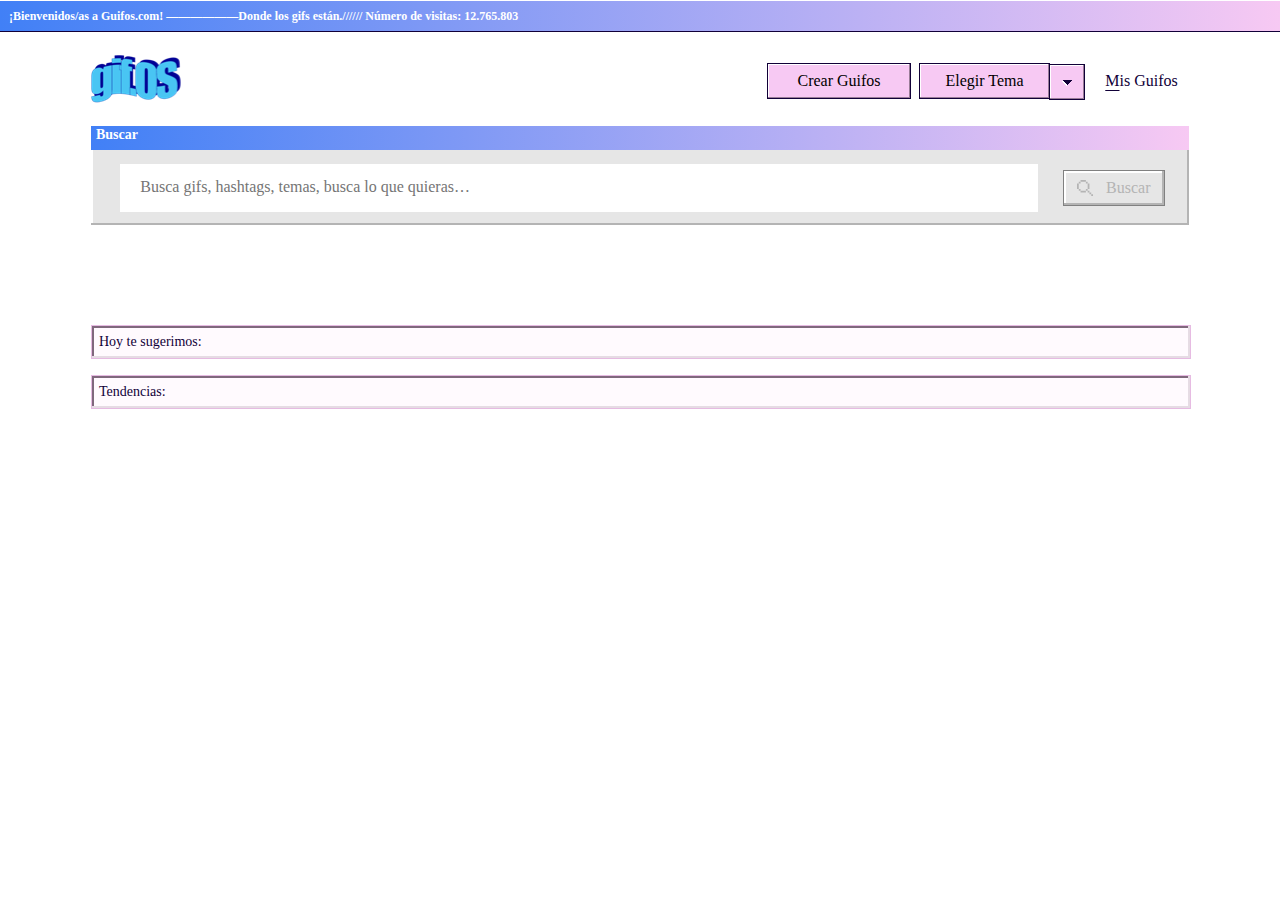
<file: index.html>
<!DOCTYPE html>
<html lang="es">

<head>
    <meta charset="UTF-8">
    <meta name="viewport" content="width=device-width, initial-scale=1.0">
    <meta http-equiv="X-UA-Compatible" content="ie=edge">
    <meta name="description" content="buscador gif">
    <meta name="keywords" content="buscar, gif">
    <meta name="author" content="Karibel Barco Taboada">
    <link rel="stylesheet" href="styles/styles.css">
    <link href="https://fonts.googleapis.com/css?family=Chakra+Petch:700&display=swap" rel="stylesheet">
    <title>gif.OS</title>
</head>

<body class="light">
    <header>
        <div class="titleBox">
            <h1>¡Bienvenidos/as a Guifos.com! ——————Donde los gifs están.////// Número de visitas: 12.765.803</h1>
        </div>

        <nav class="headerBox">
            <div class="logoBox">
                <img id="logo" src="./images/gifOF_logo.png" alt="Logo Gifos">
            </div>
            <div class="buttonsBox">
                <button id="buttonCreate" class="createButton buttonLight">Crear Guifos</button>
                <div class="themeButton">
                    <div class="chooseBox">
                        <button class="chooseButton buttonLight">Elegir Tema</button>
                        <button id="dropButton" class="dropButton buttonLight">
                            <img src="/images/dropdown.svg" alt="">
                        </button>
                    </div>
                    <ul id="themes">
                        <li id="btnLight"><span class="sLight">S</span>ailor Day</li>
                        <li id="btnDark"><span class="sDark">S</span>ailor Night</li>
                    </ul>
                </div>
                <div class="misGuifosBox">
                    <a id="my" href="myguifos.html">Mis Guifos</a>
                </div>
            </div>
        </nav>
    </header>

    <main>
        <aside class="search">
            <div class="searchTitleBox">
                <h2>Buscar</h2>
            </div>
            <form id="searchBar" class="searchBar">
                <input type="search" id="search" autocomplete="off" name="search"
                    placeholder="Busca gifs, hashtags, temas, busca lo que quieras…">
                <button id="searchButton" disabled="disabled">
                    <img id="lens" src="./images/lupa_inactive.svg" alt="lens inactive">
                    Buscar
                </button>
            </form>
            <ul id="sugResults"> </ul>
        </aside>

        <div id="searchResultButtons" class="searchResultsButtons">
        </div>

        <section id="searchResult" class="searchResults">
            <div id="searchResultTitle" class="searchResultsTitle"></div>
            <div id="searchResultBox" class="searchResultsBox"></div>
        </section>

        <section class="suggestions">
            <div class="sugTitleBox">
                <h3>Hoy te sugerimos:</h3>
            </div>
            <div id="sugResultBox" class="sugResultsBox"></div>
        </section>

        <section class="top">
            <div class="topTitleBox">
                <h3>Tendencias:</h3>
            </div>
            <div id="topResultBox" class="topResultsBox"></div>
        </section>


    </main>
    <script src="./js/header.js"></script>
    <script src="./js/search-top-sug.js"></script>
</body>

</html>
</file>
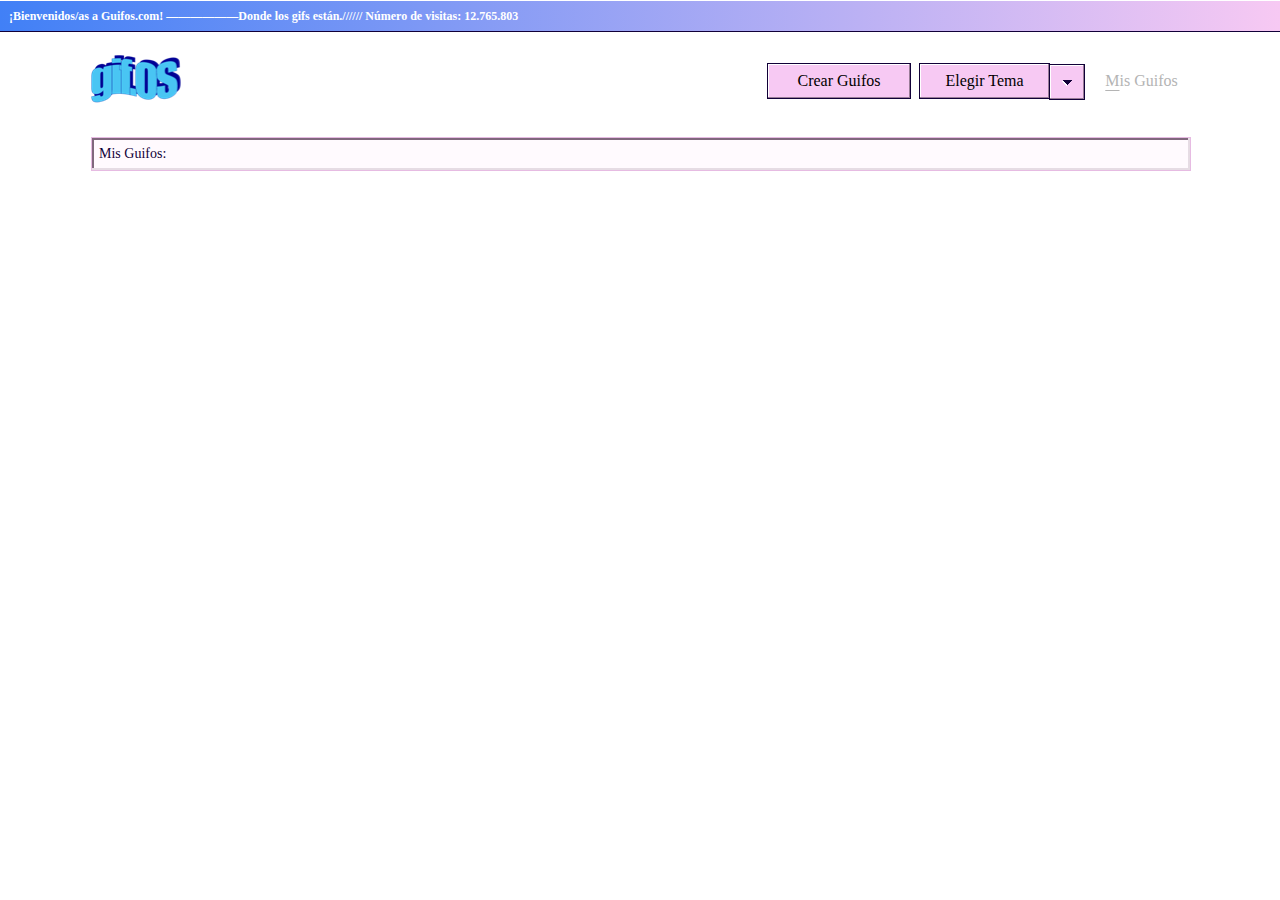
<file: myguifos.html>
<!DOCTYPE html>
<html lang="es">

<head>
    <meta charset="UTF-8">
    <meta name="viewport" content="width=device-width, initial-scale=1.0">
    <meta http-equiv="X-UA-Compatible" content="ie=edge">
    <meta name="description" content="buscador gif">
    <meta name="keywords" content="buscar, gif">
    <meta name="author" content="Karibel Barco Taboada">
    <link rel="stylesheet" href="styles/styles.css">
    <link href="https://fonts.googleapis.com/css?family=Chakra+Petch:700&display=swap" rel="stylesheet">
    <title>gif.OS</title>
</head>

<body class="light">
    <header>
        <div class="titleBox">
            <h1>¡Bienvenidos/as a Guifos.com! ——————Donde los gifs están.////// Número de visitas: 12.765.803</h1>
        </div>

        <nav class="headerBox">
            <div class="logoBox">
                <img id="logo" src="./images/gifOF_logo.png" alt="Logo Gifos">
            </div>
            <div class="buttonsBox">
                <button id="buttonCreate"class="createButton buttonLight">Crear Guifos</button>
                <div class="themeButton">
                    <div class="chooseBox">
                        <button class="chooseButton buttonLight">Elegir Tema</button>
                        <button id="dropButton" class="dropButton buttonLight">
                            <img src="/images/dropdown.svg" alt="">
                        </button>
                    </div>
                    <ul id="themes">
                        <li id="btnLight"><span class="sLight">S</span>ailor Day</li>
                        <li id="btnDark"><span class="sDark">S</span>ailor Night</li>
                    </ul>
                </div>
                <div id="disabled" class="misGuifosBox">
                    <p>Mis Guifos<p>                
                </div>
            </div>
        </nav>
    </header>

    <main> 
        <section class="myGuifos">
            <div class="myGuifosTitleBox">
                <h3>Mis Guifos:</h3>
            </div>
            <div id="myGuifosResultBox" class="myGuifosResultsBox"></div>
        </section>
    </main>
    <script src="./js/header.js"></script>
    <script src="./js/myguifos.js"></script>

</body>

</html>
</file>
<file: styles/styles.css>
html {
  overflow-x: hidden;
}

* {
  margin: 0;
  padding: 0;
  border: 0;
  font-family: "Chakra Petch-regular";
}

body {
  font-size: 16px;
  line-height: 18px;
}

.dark {
  background-color: #110038;
}

.dark .titleBox {
  background-image: -webkit-gradient(linear, right top, left top, from(#EE3EFE), to(#2E32FB));
  background-image: linear-gradient(270deg, #EE3EFE 0%, #2E32FB 100%);
  display: -webkit-box;
  display: -ms-flexbox;
  display: flex;
  -webkit-box-align: center;
      -ms-flex-align: center;
          align-items: center;
  text-align: center;
}

.dark .createButton {
  color: #FFFFFF;
  background-color: #EE3EFE;
  -webkit-box-shadow: inset -1px -1px 0 0 #A72CB3, inset 1px 1px 0 0 #FFFFFF;
          box-shadow: inset -1px -1px 0 0 #A72CB3, inset 1px 1px 0 0 #FFFFFF;
}

.dark .createButton:hover {
  background-color: #CE36DB;
  outline-offset: -4px;
  outline: 1px dotted #110038;
  cursor: pointer;
}

.dark .createButton:active {
  background-color: #CE36DB;
  outline-offset: -4px;
  outline: 1px dotted #110038;
}

.dark .chooseBox:hover button {
  background-color: #CE36DB;
  outline-offset: -4px;
  outline: 1px dotted #110038;
  cursor: pointer;
}

.dark .chooseBox:active button {
  background-color: #CE36DB;
  outline-offset: -4px;
  outline: 1px dotted #110038;
}

.dark .chooseButton {
  color: #FFFFFF;
  background-color: #EE3EFE;
  -webkit-box-shadow: inset -1px -1px 0 0 #A72CB3, inset 1px 1px 0 0 #FFFFFF;
          box-shadow: inset -1px -1px 0 0 #A72CB3, inset 1px 1px 0 0 #FFFFFF;
}

.dark .dropButton {
  color: #FFFFFF;
  background-color: #EE3EFE;
  -webkit-box-shadow: inset -1px -1px 0 0 #A72CB3, inset 1px 1px 0 0 #FFFFFF;
          box-shadow: inset -1px -1px 0 0 #A72CB3, inset 1px 1px 0 0 #FFFFFF;
}

.dark .dropButton img {
  -webkit-filter: invert(100);
          filter: invert(100);
}

.dark .misGuifosBox {
  color: #FFFFFF;
}

.dark .misGuifosBox #my {
  color: #FFFFFF;
}

.dark .misGuifosBox #my:visited {
  color: #FFFFFF;
}

.dark .misGuifosBox:hover {
  border: 1px dotted #FFFFFF;
  cursor: pointer;
}

.dark #themes.active {
  background-color: #8F8F8F;
  -webkit-box-shadow: inset -2px -2px 0 0 #8F8F8F, inset 2px 2px 0 0 #FFFFFF;
          box-shadow: inset -2px -2px 0 0 #8F8F8F, inset 2px 2px 0 0 #FFFFFF;
}

.dark #themes.active li {
  background-color: #CCCCCC;
  border: inset -2px -2px 0 0 #B4B4B4, inset 2px 2px 0 0 #FFFFFF;
  -webkit-box-shadow: inset -1px -1px 0 0 #E6DCE4, inset 1px 1px 0 0 #FFFFFF;
          box-shadow: inset -1px -1px 0 0 #E6DCE4, inset 1px 1px 0 0 #FFFFFF;
}

.dark #themes.active li:last-child {
  background: #2E32FB;
  border: 1px solid #33358F;
  -webkit-box-shadow: inset -1px -1px 0 0 #E6DCE4, inset 1px 1px 0 0 #FFFFFF;
          box-shadow: inset -1px -1px 0 0 #E6DCE4, inset 1px 1px 0 0 #FFFFFF;
}

.dark #themes.active li .sDark {
  text-decoration: underline;
  text-underline-position: under;
}

.dark main .searchResultsButtons .searchResultButton {
  background-color: #2E32FB;
}

.dark main .searchResultsButtons .searchResultButton:hover {
  background-color: #2629CC;
}

.dark main .search {
  background-color: #B4B4B4;
  -webkit-box-shadow: inset -2px -2px 0 0 #B4B4B4, inset 2px 2px 0 0 #FFFFFF;
          box-shadow: inset -2px -2px 0 0 #B4B4B4, inset 2px 2px 0 0 #FFFFFF;
}

.dark main .search .searchTitleBox {
  background-image: -webkit-gradient(linear, right top, left top, from(#EE3EFE), to(#2E32FB));
  background-image: linear-gradient(270deg, #EE3EFE 0%, #2E32FB 100%);
}

.dark main .search .searchBar #searchButton:disabled {
  background-color: #B4B4B4;
  border: 1px solid #808080;
  -webkit-box-shadow: inset -2px -2px 0 0 #B4B4B4, inset 2px 2px 0 0 #FFFFFF;
          box-shadow: inset -2px -2px 0 0 #B4B4B4, inset 2px 2px 0 0 #FFFFFF;
  color: #8F8F8F;
}

.dark main .search .searchBar #searchButton:disabled #lens {
  fill: #8F8F8F;
}

.dark main .search .searchBar #searchButton:enabled {
  background-color: #F7C9F3;
  border: 1px solid #110038;
  -webkit-box-shadow: inset -1px -1px 0 0 #997D97, inset 1px 1px 0 0 #FFFFFF;
          box-shadow: inset -1px -1px 0 0 #997D97, inset 1px 1px 0 0 #FFFFFF;
}

.dark main .search .searchBar #searchButton:enabled:hover {
  background-color: #E6BBE2;
  outline-offset: -4px;
  outline: 1px dotted #110038;
  cursor: pointer;
}

.dark main .search #sugResults.active {
  background-color: #B4B4B4;
  -webkit-box-shadow: inset -2px -2px 0 0 #8F8F8F, inset 2px 2px 0 0 #FFFFFF;
          box-shadow: inset -2px -2px 0 0 #8F8F8F, inset 2px 2px 0 0 #FFFFFF;
}

.dark main .search #sugResults.active li {
  background-color: #CCCCCC;
  border: 1px solid #808080;
  -webkit-box-shadow: inset -2px -2px 0 0 #B4B4B4, inset 2px 2px 0 0 #FFFFFF;
          box-shadow: inset -2px -2px 0 0 #B4B4B4, inset 2px 2px 0 0 #FFFFFF;
}

.dark main .search #sugResults.active li:hover {
  border: 1px solid #110038;
}

.dark main .searchResults .searchResultsBox .imageResultsBox:hover {
  background-color: #B4B4B4;
  -webkit-box-shadow: inset -2px -2px 0 0 #5C5C5C, inset 2px 2px 0 0 #FFFFFF;
          box-shadow: inset -2px -2px 0 0 #5C5C5C, inset 2px 2px 0 0 #FFFFFF;
}

.dark main .searchResults .searchResultsBox .imageResultsBox .hashtags {
  background-image: -webkit-gradient(linear, right top, left top, from(#EE3EFE), to(#2E32FB));
  background-image: linear-gradient(270deg, #EE3EFE 0%, #2E32FB 100%);
}

.dark main .suggestions .sugResultsBox .imageSugResultsBox {
  background-color: #B4B4B4;
  -webkit-box-shadow: inset -2px -2px 0 0 #5C5C5C, inset 2px 2px 0 0 #FFFFFF;
          box-shadow: inset -2px -2px 0 0 #5C5C5C, inset 2px 2px 0 0 #FFFFFF;
}

.dark main .suggestions .sugResultsBox .imageSugResultsBox .sugHashtags {
  background-image: -webkit-gradient(linear, right top, left top, from(#EE3EFE), to(#2E32FB));
  background-image: linear-gradient(270deg, #EE3EFE 0%, #2E32FB 100%);
}

.dark main .suggestions .sugResultsBox .imageSugResultsBox button {
  background-color: #2E32FB;
}

.dark main .suggestions .sugResultsBox .imageSugResultsBox button:hover {
  background-color: #2629CC;
}

.dark main .top .topResultsBox .imageTopResultsBox:hover {
  background-color: #B4B4B4;
  -webkit-box-shadow: inset -2px -2px 0 0 #5C5C5C, inset 2px 2px 0 0 #FFFFFF;
          box-shadow: inset -2px -2px 0 0 #5C5C5C, inset 2px 2px 0 0 #FFFFFF;
}

.dark main .top .topResultsBox .imageTopResultsBox .topHashtags {
  background-image: -webkit-gradient(linear, right top, left top, from(#EE3EFE), to(#2E32FB));
  background-image: linear-gradient(270deg, #EE3EFE 0%, #2E32FB 100%);
}

.dark main .createGuifos .instructions {
  background-color: #B4B4B4;
  -webkit-box-shadow: inset -2px -2px 0 0 #8F8F8F, inset 2px 2px 0 0 #FFFFFF;
          box-shadow: inset -2px -2px 0 0 #8F8F8F, inset 2px 2px 0 0 #FFFFFF;
}

.dark main .createGuifos .instructions .instructionsTitleBox {
  background-image: -webkit-gradient(linear, right top, left top, from(#EE3EFE), to(#2E32FB));
  background-image: linear-gradient(270deg, #EE3EFE 0%, #2E32FB 100%);
}

.dark main .createGuifos .instructions .instructionsFooter button {
  border: 1px solid #110038;
  -webkit-box-shadow: inset -1px -1px 0 0 #A72CB3, inset 1px 1px 0 0 #FFFFFF;
          box-shadow: inset -1px -1px 0 0 #A72CB3, inset 1px 1px 0 0 #FFFFFF;
}

.dark main .createGuifos .instructions .instructionsFooter #begin {
  background-color: #EE3EFE;
  color: #FFFFFF;
}

.dark main .createGuifos .instructions .instructionsFooter #begin.hover {
  background-color: #CE36DB;
}

.dark main .createGuifos .capturing {
  background-color: #B4B4B4;
  -webkit-box-shadow: inset -2px -2px 0 0 #8F8F8F, inset 2px 2px 0 0 #FFFFFF;
          box-shadow: inset -2px -2px 0 0 #8F8F8F, inset 2px 2px 0 0 #FFFFFF;
}

.dark main .createGuifos .capturing .testTitleBox {
  background-image: -webkit-gradient(linear, right top, left top, from(#EE3EFE), to(#2E32FB));
  background-image: linear-gradient(270deg, #EE3EFE 0%, #2E32FB 100%);
}

.dark main .createGuifos .capturing .captureButtonBox .camera {
  border: 1px solid #110038;
  -webkit-box-shadow: inset -1px -1px 0 0 #A72CB3, inset 1px 1px 0 0 #FFFFFF;
          box-shadow: inset -1px -1px 0 0 #A72CB3, inset 1px 1px 0 0 #FFFFFF;
  background-color: #EE3EFE;
  color: #FFFFFF;
}

.dark main .createGuifos .capturing .captureButtonBox .camera.hover {
  background-color: #CE36DB;
}

.dark main .createGuifos .capturing .captureButtonBox .capture {
  border: 1px solid #110038;
  -webkit-box-shadow: inset -1px -1px 0 0 #A72CB3, inset 1px 1px 0 0 #FFFFFF;
          box-shadow: inset -1px -1px 0 0 #A72CB3, inset 1px 1px 0 0 #FFFFFF;
  background-color: #EE3EFE;
  color: #FFFFFF;
}

.dark main .createGuifos .capturing .captureButtonBox .capture.hover {
  background-color: #CE36DB;
}

.dark main .createGuifos .preview {
  background-color: #B4B4B4;
  -webkit-box-shadow: inset -2px -2px 0 0 #8F8F8F, inset 2px 2px 0 0 #FFFFFF;
          box-shadow: inset -2px -2px 0 0 #8F8F8F, inset 2px 2px 0 0 #FFFFFF;
}

.dark main .createGuifos .preview .previewTitleBox {
  background-image: -webkit-gradient(linear, right top, left top, from(#EE3EFE), to(#2E32FB));
  background-image: linear-gradient(270deg, #EE3EFE 0%, #2E32FB 100%);
}

.dark main .createGuifos .preview .previewFooter .loadingBox .iconbox {
  border: 1px solid #110038;
  -webkit-box-shadow: inset -1px -1px 0 0 #A72CB3, inset 1px 1px 0 0 #FFFFFF;
          box-shadow: inset -1px -1px 0 0 #A72CB3, inset 1px 1px 0 0 #FFFFFF;
  background-color: #EE3EFE;
}

.dark main .createGuifos .preview .previewFooter #upload {
  border: 1px solid #110038;
  -webkit-box-shadow: inset -1px -1px 0 0 #A72CB3, inset 1px 1px 0 0 #FFFFFF;
          box-shadow: inset -1px -1px 0 0 #A72CB3, inset 1px 1px 0 0 #FFFFFF;
  background-color: #EE3EFE;
  color: #FFFFFF;
}

.dark main .createGuifos .preview .previewFooter #upload.hover {
  background-color: #CE36DB;
}

.dark main .createGuifos .loading {
  background-color: #B4B4B4;
  -webkit-box-shadow: inset -2px -2px 0 0 #8F8F8F, inset 2px 2px 0 0 #FFFFFF;
          box-shadow: inset -2px -2px 0 0 #8F8F8F, inset 2px 2px 0 0 #FFFFFF;
}

.dark main .createGuifos .loading .loadingTitleBox {
  background-image: -webkit-gradient(linear, right top, left top, from(#EE3EFE), to(#2E32FB));
  background-image: linear-gradient(270deg, #EE3EFE 0%, #2E32FB 100%);
}

.dark main .createGuifos .success {
  background-color: #B4B4B4;
  -webkit-box-shadow: inset -2px -2px 0 0 #8F8F8F, inset 2px 2px 0 0 #FFFFFF;
          box-shadow: inset -2px -2px 0 0 #8F8F8F, inset 2px 2px 0 0 #FFFFFF;
}

.dark main .createGuifos .success .successTitleBox {
  background-image: -webkit-gradient(linear, right top, left top, from(#EE3EFE), to(#2E32FB));
  background-image: linear-gradient(270deg, #EE3EFE 0%, #2E32FB 100%);
}

.dark main .createGuifos .success .successFooter #successReady {
  border: 1px solid #110038;
  -webkit-box-shadow: inset -1px -1px 0 0 #A72CB3, inset 1px 1px 0 0 #FFFFFF;
          box-shadow: inset -1px -1px 0 0 #A72CB3, inset 1px 1px 0 0 #FFFFFF;
  background-color: #EE3EFE;
  color: #FFFFFF;
}

.dark main .createGuifos .success .successFooter #successReady.hover {
  background-color: #CE36DB;
}

.light {
  background-color: #FFFFFF;
  color: #110038;
}

.light .titleBox {
  background-image: -webkit-gradient(linear, right top, left top, from(#F7C9F3), to(#4180F6));
  background-image: linear-gradient(270deg, #F7C9F3 0%, #4180F6 100%);
  display: -webkit-box;
  display: -ms-flexbox;
  display: flex;
  -webkit-box-align: center;
      -ms-flex-align: center;
          align-items: center;
  text-align: center;
}

.light .createButton {
  background-color: #F7C9F3;
  border: 1px solid #110038;
  -webkit-box-shadow: inset -1px -1px 0 0 #997D97, inset 1px 1px 0 0 #FFFFFF;
          box-shadow: inset -1px -1px 0 0 #997D97, inset 1px 1px 0 0 #FFFFFF;
}

.light .createButton:hover {
  background-color: #E6BBE2;
  outline-offset: -4px;
  outline: 1px dotted #110038;
  cursor: pointer;
}

.light .createButton:active {
  background-color: #E6BBE2;
  outline-offset: -4px;
  outline: 1px dotted #110038;
}

.light .chooseBox:hover button {
  background-color: #E6BBE2;
  outline-offset: -4px;
  outline: 1px dotted #110038;
  cursor: pointer;
}

.light .chooseBox:active button {
  background-color: #E6BBE2;
  outline-offset: -4px;
  outline: 1px dotted #110038;
}

.light .chooseButton {
  background-color: #F7C9F3;
  border: 1px solid #110038;
  -webkit-box-shadow: inset -1px -1px 0 0 #997D97, inset 1px 1px 0 0 #FFFFFF;
          box-shadow: inset -1px -1px 0 0 #997D97, inset 1px 1px 0 0 #FFFFFF;
}

.light .dropButton {
  background-color: #F7C9F3;
  border: 1px solid #110038;
  -webkit-box-shadow: inset -1px -1px 0 0 #997D97, inset 1px 1px 0 0 #FFFFFF;
          box-shadow: inset -1px -1px 0 0 #997D97, inset 1px 1px 0 0 #FFFFFF;
}

.light .misGuifosBox {
  color: #110038;
}

.light .misGuifosBox #my {
  color: #110038;
}

.light .misGuifosBox #my:visited {
  color: #110038;
}

.light .misGuifosBox:hover {
  border: 1px dotted #110038;
  cursor: pointer;
}

.light #themes.active {
  background-color: #E6E6E6;
  -webkit-box-shadow: inset -2px -2px 0 0 #B4B4B4, inset 2px 2px 0 0 #FFFFFF;
          box-shadow: inset -2px -2px 0 0 #B4B4B4, inset 2px 2px 0 0 #FFFFFF;
}

.light #themes.active li {
  background-color: #FFF4FD;
  border: 1px solid #CCA6C9;
  -webkit-box-shadow: inset -1px -1px 0 0 #E6DCE4, inset 1px 1px 0 0 #FFFFFF;
          box-shadow: inset -1px -1px 0 0 #E6DCE4, inset 1px 1px 0 0 #FFFFFF;
}

.light #themes.active li:last-child {
  background: #F0F0F0;
  border: 1px solid #808080;
  -webkit-box-shadow: inset -2px -2px 0 0 #B4B4B4, inset 2px 2px 0 0 #FFFFFF;
          box-shadow: inset -2px -2px 0 0 #B4B4B4, inset 2px 2px 0 0 #FFFFFF;
}

.light #themes.active li .sLight {
  text-decoration: underline;
  text-underline-position: under;
}

.light main .searchResultsButtons .searchResultButton {
  background-color: #4180F6;
}

.light main .searchResultsButtons .searchResultButton:hover {
  background-color: #3A72DB;
}

.light main .search {
  background-color: #E6E6E6;
  -webkit-box-shadow: inset -2px -2px 0 0 #B4B4B4, inset 2px 2px 0 0 #FFFFFF;
          box-shadow: inset -2px -2px 0 0 #B4B4B4, inset 2px 2px 0 0 #FFFFFF;
}

.light main .search .searchTitleBox {
  background-image: -webkit-gradient(linear, right top, left top, from(#F7C9F3), to(#4180F6));
  background-image: linear-gradient(270deg, #F7C9F3 0%, #4180F6 100%);
}

.light main .search .searchBar #searchButton:disabled {
  background-color: #E6E6E6;
  border: 1px solid #808080;
  -webkit-box-shadow: inset -2px -2px 0 0 #B4B4B4, inset 2px 2px 0 0 #FFFFFF;
          box-shadow: inset -2px -2px 0 0 #B4B4B4, inset 2px 2px 0 0 #FFFFFF;
  color: #B4B4B4;
}

.light main .search .searchBar #searchButton:enabled {
  background-color: #F7C9F3;
  border: 1px solid #110038;
  -webkit-box-shadow: inset -1px -1px 0 0 #997D97, inset 1px 1px 0 0 #FFFFFF;
          box-shadow: inset -1px -1px 0 0 #997D97, inset 1px 1px 0 0 #FFFFFF;
}

.light main .search .searchBar #searchButton:enabled:hover {
  background-color: #E6BBE2;
  outline-offset: -4px;
  outline: 1px dotted #110038;
  cursor: pointer;
}

.light main .search #sugResults.active {
  background-color: #E6E6E6;
  -webkit-box-shadow: inset -2px -2px 0 0 #B4B4B4, inset 2px 2px 0 0 #FFFFFF;
          box-shadow: inset -2px -2px 0 0 #B4B4B4, inset 2px 2px 0 0 #FFFFFF;
}

.light main .search #sugResults.active li {
  background-color: #F0F0F0;
  border: 1px solid #808080;
  -webkit-box-shadow: inset -2px -2px 0 0 #B4B4B4, inset 2px 2px 0 0 #FFFFFF;
          box-shadow: inset -2px -2px 0 0 #B4B4B4, inset 2px 2px 0 0 #FFFFFF;
}

.light main .search #sugResults.active li:hover {
  background-color: #DBDBDB;
  border: 1px solid #110038;
}

.light main .searchResults .searchResultsBox .imageResultsBox:hover {
  background-color: #E6E6E6;
  -webkit-box-shadow: inset -2px -2px 0 0 #B4B4B4, inset 2px 2px 0 0 #FFFFFF;
          box-shadow: inset -2px -2px 0 0 #B4B4B4, inset 2px 2px 0 0 #FFFFFF;
}

.light main .searchResults .searchResultsBox .imageResultsBox .hashtags {
  background-image: -webkit-gradient(linear, right top, left top, from(#F7C9F3), to(#4180F6));
  background-image: linear-gradient(270deg, #F7C9F3 0%, #4180F6 100%);
}

.light main .suggestions .sugResultsBox .imageSugResultsBox {
  background-color: #E6E6E6;
  -webkit-box-shadow: inset -2px -2px 0 0 #B4B4B4, inset 2px 2px 0 0 #FFFFFF;
          box-shadow: inset -2px -2px 0 0 #B4B4B4, inset 2px 2px 0 0 #FFFFFF;
}

.light main .suggestions .sugResultsBox .imageSugResultsBox .sugHashtags {
  background-image: -webkit-gradient(linear, right top, left top, from(#F7C9F3), to(#4180F6));
  background-image: linear-gradient(270deg, #F7C9F3 0%, #4180F6 100%);
}

.light main .suggestions .sugResultsBox .imageSugResultsBox button {
  background-color: #4180F6;
}

.light main .suggestions .sugResultsBox .imageSugResultsBox button:hover {
  background-color: #3A72DB;
}

.light main .top .topResultsBox .imageTopResultsBox:hover {
  background-color: #E6E6E6;
  -webkit-box-shadow: inset -2px -2px 0 0 #B4B4B4, inset 2px 2px 0 0 #FFFFFF;
          box-shadow: inset -2px -2px 0 0 #B4B4B4, inset 2px 2px 0 0 #FFFFFF;
}

.light main .top .topResultsBox .imageTopResultsBox .topHashtags {
  background-image: -webkit-gradient(linear, right top, left top, from(#F7C9F3), to(#4180F6));
  background-image: linear-gradient(270deg, #F7C9F3 0%, #4180F6 100%);
}

.light main .createGuifos .instructions {
  background-color: #E6E6E6;
  -webkit-box-shadow: inset -2px -2px 0 0 #B4B4B4, inset 2px 2px 0 0 #FFFFFF;
          box-shadow: inset -2px -2px 0 0 #B4B4B4, inset 2px 2px 0 0 #FFFFFF;
}

.light main .createGuifos .instructions .instructionsTitleBox {
  background-image: -webkit-gradient(linear, right top, left top, from(#F7C9F3), to(#4180F6));
  background-image: linear-gradient(270deg, #F7C9F3 0%, #4180F6 100%);
}

.light main .createGuifos .instructions .instructionsFooter button {
  border: 1px solid #110038;
  -webkit-box-shadow: inset -1px -1px 0 0 #997D97, inset 1px 1px 0 0 #FFFFFF;
          box-shadow: inset -1px -1px 0 0 #997D97, inset 1px 1px 0 0 #FFFFFF;
}

.light main .createGuifos .instructions .instructionsFooter #begin {
  background-color: #F7C9F3;
}

.light main .createGuifos .instructions .instructionsFooter #begin.hover {
  background-color: #E6BBE2;
}

.light main .createGuifos .capturing {
  background-color: #E6E6E6;
  -webkit-box-shadow: inset -2px -2px 0 0 #B4B4B4, inset 2px 2px 0 0 #FFFFFF;
          box-shadow: inset -2px -2px 0 0 #B4B4B4, inset 2px 2px 0 0 #FFFFFF;
}

.light main .createGuifos .capturing .testTitleBox {
  background-image: -webkit-gradient(linear, right top, left top, from(#F7C9F3), to(#4180F6));
  background-image: linear-gradient(270deg, #F7C9F3 0%, #4180F6 100%);
}

.light main .createGuifos .capturing .captureButtonBox .camera {
  border: 1px solid #110038;
  -webkit-box-shadow: inset -1px -1px 0 0 #997D97, inset 1px 1px 0 0 #FFFFFF;
          box-shadow: inset -1px -1px 0 0 #997D97, inset 1px 1px 0 0 #FFFFFF;
  background-color: #F7C9F3;
}

.light main .createGuifos .capturing .captureButtonBox .camera.hover {
  background-color: #E6BBE2;
}

.light main .createGuifos .capturing .captureButtonBox .capture {
  border: 1px solid #110038;
  -webkit-box-shadow: inset -1px -1px 0 0 #997D97, inset 1px 1px 0 0 #FFFFFF;
          box-shadow: inset -1px -1px 0 0 #997D97, inset 1px 1px 0 0 #FFFFFF;
  background-color: #F7C9F3;
}

.light main .createGuifos .capturing .captureButtonBox .capture.hover {
  background-color: #E6BBE2;
}

.light main .createGuifos .preview {
  background-color: #E6E6E6;
  -webkit-box-shadow: inset -2px -2px 0 0 #B4B4B4, inset 2px 2px 0 0 #FFFFFF;
          box-shadow: inset -2px -2px 0 0 #B4B4B4, inset 2px 2px 0 0 #FFFFFF;
}

.light main .createGuifos .preview .previewTitleBox {
  background-image: -webkit-gradient(linear, right top, left top, from(#F7C9F3), to(#4180F6));
  background-image: linear-gradient(270deg, #F7C9F3 0%, #4180F6 100%);
}

.light main .createGuifos .preview .previewFooter .loadingBox .iconbox {
  border: 1px solid #110038;
  -webkit-box-shadow: inset -1px -1px 0 0 #997D97, inset 1px 1px 0 0 #FFFFFF;
          box-shadow: inset -1px -1px 0 0 #997D97, inset 1px 1px 0 0 #FFFFFF;
  background-color: #F7C9F3;
}

.light main .createGuifos .preview .previewFooter #upload {
  border: 1px solid #110038;
  -webkit-box-shadow: inset -1px -1px 0 0 #997D97, inset 1px 1px 0 0 #FFFFFF;
          box-shadow: inset -1px -1px 0 0 #997D97, inset 1px 1px 0 0 #FFFFFF;
  background-color: #F7C9F3;
}

.light main .createGuifos .preview .previewFooter #upload.hover {
  background-color: #E6BBE2;
}

.light main .createGuifos .loading {
  background-color: #E6E6E6;
  -webkit-box-shadow: inset -2px -2px 0 0 #B4B4B4, inset 2px 2px 0 0 #FFFFFF;
          box-shadow: inset -2px -2px 0 0 #B4B4B4, inset 2px 2px 0 0 #FFFFFF;
}

.light main .createGuifos .loading .loadingTitleBox {
  background-image: -webkit-gradient(linear, right top, left top, from(#F7C9F3), to(#4180F6));
  background-image: linear-gradient(270deg, #F7C9F3 0%, #4180F6 100%);
}

.light main .createGuifos .success {
  background-color: #E6E6E6;
  -webkit-box-shadow: inset -2px -2px 0 0 #B4B4B4, inset 2px 2px 0 0 #FFFFFF;
          box-shadow: inset -2px -2px 0 0 #B4B4B4, inset 2px 2px 0 0 #FFFFFF;
}

.light main .createGuifos .success .successTitleBox {
  background-image: -webkit-gradient(linear, right top, left top, from(#F7C9F3), to(#4180F6));
  background-image: linear-gradient(270deg, #F7C9F3 0%, #4180F6 100%);
}

.light main .createGuifos .success .successFooter #successReady {
  border: 1px solid #110038;
  -webkit-box-shadow: inset -1px -1px 0 0 #997D97, inset 1px 1px 0 0 #FFFFFF;
          box-shadow: inset -1px -1px 0 0 #997D97, inset 1px 1px 0 0 #FFFFFF;
  background-color: #F7C9F3;
}

.light main .createGuifos .success .successFooter #successReady.hover {
  background-color: #E6BBE2;
}

.titleBox {
  max-width: 1448px;
  width: 100%;
  margin-top: 1px;
  -webkit-box-shadow: 0 1px 0 0 #110038;
          box-shadow: 0 1px 0 0 #110038;
  -webkit-box-sizing: border-box;
          box-sizing: border-box;
  height: 30px;
}

.titleBox h1 {
  padding: 9px;
  color: #FFFFFF;
  font-size: 12px;
}

.headerBox {
  max-width: 1448px;
  width: 100%;
  margin-top: 24px;
  -webkit-box-sizing: border-box;
          box-sizing: border-box;
  display: -webkit-box;
  display: -ms-flexbox;
  display: flex;
  -webkit-box-orient: vertical;
  -webkit-box-direction: normal;
      -ms-flex-direction: column;
          flex-direction: column;
  -webkit-box-align: center;
      -ms-flex-align: center;
          align-items: center;
}

.headerBox .logoBox:hover {
  cursor: pointer;
}

.headerBox .buttonsBox {
  display: -webkit-box;
  display: -ms-flexbox;
  display: flex;
  -webkit-box-orient: vertical;
  -webkit-box-direction: normal;
      -ms-flex-direction: column;
          flex-direction: column;
  -webkit-box-align: center;
      -ms-flex-align: center;
          align-items: center;
}

.headerBox .buttonsBox .createButton {
  width: 144px;
  height: 36px;
  margin: 4px;
  font-size: 16px;
}

.headerBox .buttonsBox .createButton:focus {
  outline: none;
}

.headerBox .buttonsBox .themeButton {
  margin: 4px;
}

.headerBox .buttonsBox .themeButton .chooseBox:focus {
  outline: none;
}

.headerBox .buttonsBox .themeButton .chooseButton {
  width: 131px;
  height: 36px;
  font-size: 16px;
}

.headerBox .buttonsBox .themeButton .dropButton {
  width: 36px;
  height: 36px;
  -webkit-transform: translate(-5px);
          transform: translate(-5px);
}

.headerBox .buttonsBox .themeButton .dropButton img {
  width: 10px;
  height: 6px;
}

.headerBox .buttonsBox .themeButton ul {
  display: none;
}

.headerBox .buttonsBox .themeButton ul.active {
  display: block;
  position: absolute;
  z-index: 2;
  width: 167px;
  height: 102px;
  display: -webkit-box;
  display: -ms-flexbox;
  display: flex;
  -webkit-box-orient: vertical;
  -webkit-box-direction: normal;
      -ms-flex-direction: column;
          flex-direction: column;
  -webkit-box-pack: space-evenly;
      -ms-flex-pack: space-evenly;
          justify-content: space-evenly;
  -webkit-box-align: center;
      -ms-flex-align: center;
          align-items: center;
  list-style: none;
}

.headerBox .buttonsBox .themeButton ul.active li {
  width: 150px;
  height: 36px;
  font-size: 16px;
  display: -webkit-box;
  display: -ms-flexbox;
  display: flex;
  -webkit-box-pack: center;
      -ms-flex-pack: center;
          justify-content: center;
  -webkit-box-align: center;
      -ms-flex-align: center;
          align-items: center;
  cursor: pointer;
}

.headerBox .buttonsBox .misGuifosBox {
  width: 95px;
  height: 36px;
  display: -webkit-box;
  display: -ms-flexbox;
  display: flex;
  -webkit-box-pack: center;
      -ms-flex-pack: center;
          justify-content: center;
  -webkit-box-align: center;
      -ms-flex-align: center;
          align-items: center;
}

.headerBox .buttonsBox .misGuifosBox #my {
  text-decoration: none;
}

.headerBox .buttonsBox .misGuifosBox #my::first-letter {
  text-decoration: underline;
  text-underline-position: under;
}

.headerBox .buttonsBox #disabled p {
  color: #B4B4B4;
}

.headerBox .buttonsBox #disabled p::first-letter {
  text-decoration: underline;
  text-underline-position: under;
}

.headerBox .buttonsBox #disabled:hover {
  border: none;
  cursor: default;
}

@media screen and (min-width: 992px) {
  .headerBox {
    -webkit-box-sizing: border-box;
            box-sizing: border-box;
    -webkit-box-orient: horizontal;
    -webkit-box-direction: normal;
        -ms-flex-direction: row;
            flex-direction: row;
    -webkit-box-pack: justify;
        -ms-flex-pack: justify;
            justify-content: space-between;
    padding-left: 91px;
    padding-right: 91px;
  }
  .headerBox .buttonsBox {
    -webkit-box-orient: horizontal;
    -webkit-box-direction: normal;
        -ms-flex-direction: row;
            flex-direction: row;
    -webkit-box-pack: space-evenly;
        -ms-flex-pack: space-evenly;
            justify-content: space-evenly;
    -webkit-box-align: center;
        -ms-flex-align: center;
            align-items: center;
  }
  .headerBox .buttonsBox .dropButton {
    -webkit-transform: translate(-5px, -1px);
            transform: translate(-5px, -1px);
  }
}

main {
  -webkit-box-sizing: border-box;
          box-sizing: border-box;
  padding-left: 10px;
  padding-right: 10px;
  max-width: 1448px;
  width: 100%;
}

main .search {
  width: 100%;
  position: relative;
  margin-top: 19px;
}

main .search .searchTitleBox {
  width: 100%;
}

main .search .searchTitleBox h2 {
  margin-left: 5px;
  color: #FFFFFF;
  font-family: "Chakra Petch-bold";
  font-size: 14px;
}

main .search .searchBar {
  margin-left: 5px;
  display: -webkit-box;
  display: -ms-flexbox;
  display: flex;
  -webkit-box-orient: vertical;
  -webkit-box-direction: normal;
      -ms-flex-direction: column;
          flex-direction: column;
  -webkit-box-align: center;
      -ms-flex-align: center;
          align-items: center;
}

main .search .searchBar input {
  width: 84%;
  height: 48px;
  margin-top: 5px;
  margin-bottom: 5px;
}

main .search .searchBar input::-webkit-input-placeholder {
  font-size: 16px;
  padding-left: 20px;
}

main .search .searchBar input:-ms-input-placeholder {
  font-size: 16px;
  padding-left: 20px;
}

main .search .searchBar input::-ms-input-placeholder {
  font-size: 16px;
  padding-left: 20px;
}

main .search .searchBar input::placeholder {
  font-size: 16px;
  padding-left: 20px;
}

main .search .searchBar #searchButton {
  width: 102px;
  height: 36px;
  margin-bottom: 5px;
  font-size: 16px;
  display: -webkit-box;
  display: -ms-flexbox;
  display: flex;
  -webkit-box-pack: space-evenly;
      -ms-flex-pack: space-evenly;
          justify-content: space-evenly;
  -webkit-box-align: center;
      -ms-flex-align: center;
          align-items: center;
}

main .search #sugResults {
  display: none;
}

main .search #sugResults.active {
  z-index: 2;
  position: absolute;
  display: block;
  width: 100%;
  height: 140px;
  list-style: none;
  display: -webkit-box;
  display: -ms-flexbox;
  display: flex;
  -webkit-box-orient: vertical;
  -webkit-box-direction: normal;
      -ms-flex-direction: column;
          flex-direction: column;
  -webkit-box-pack: space-evenly;
      -ms-flex-pack: space-evenly;
          justify-content: space-evenly;
}

main .search #sugResults.active li {
  width: 80%;
  height: 34px;
  margin-left: 2%;
  padding-left: 2%;
  display: -webkit-box;
  display: -ms-flexbox;
  display: flex;
  -webkit-box-align: center;
      -ms-flex-align: center;
          align-items: center;
}

main .search #sugResults.active li:hover {
  cursor: pointer;
}

@media screen and (min-width: 992px) {
  main {
    padding-left: 91px;
    padding-right: 91px;
  }
  main .search {
    height: 99px;
  }
  main .search .searchTitleBox {
    height: 24px;
  }
  main .search .searchBar {
    height: 75px;
    -webkit-box-orient: horizontal;
    -webkit-box-direction: normal;
        -ms-flex-direction: row;
            flex-direction: row;
    -webkit-box-pack: space-evenly;
        -ms-flex-pack: space-evenly;
            justify-content: space-evenly;
    -webkit-box-align: center;
        -ms-flex-align: center;
            align-items: center;
  }
  main .search .searchBar .input {
    margin: 0px;
  }
  main .search .searchBar #searchButton {
    margin: 0px;
  }
}

main .searchResultsButtons {
  height: 34px;
  margin-top: 12px;
  margin-bottom: 54px;
  display: -webkit-box;
  display: -ms-flexbox;
  display: flex;
  -webkit-box-pack: end;
      -ms-flex-pack: end;
          justify-content: flex-end;
  -webkit-box-orient: horizontal;
  -webkit-box-direction: reverse;
      -ms-flex-direction: row-reverse;
          flex-direction: row-reverse;
  overflow: hidden;
}

main .searchResultsButtons .searchResultButton {
  width: -webkit-max-content;
  width: -moz-max-content;
  width: max-content;
  height: 34px;
  padding: 7px 8px;
  margin-right: 8px;
  display: -webkit-box;
  display: -ms-flexbox;
  display: flex;
  -webkit-box-pack: center;
      -ms-flex-pack: center;
          justify-content: center;
  -webkit-box-align: center;
      -ms-flex-align: center;
          align-items: center;
  white-space: nowrap;
  background-color: #4180F6;
  -webkit-box-shadow: inset -2px -2px 0 0 #284F99, inset 2px 2px 0 0 #FFFFFF;
          box-shadow: inset -2px -2px 0 0 #284F99, inset 2px 2px 0 0 #FFFFFF;
  color: #FFFFFF;
  font-size: 14px;
}

main .searchResultsButtons .searchResultButton:hover {
  outline-offset: -4px;
  outline: 1px dotted #110038;
  cursor: pointer;
}

main .searchResults {
  display: none;
  z-index: 1;
  width: 100%;
}

main .searchResults .searchResultsTitle {
  margin-bottom: 16px;
  display: -webkit-box;
  display: -ms-flexbox;
  display: flex;
  -webkit-box-align: center;
      -ms-flex-align: center;
          align-items: center;
  width: 100%;
  height: 32px;
  background-color: #FFFAFE;
  border: 1px solid #E6BBE2;
  -webkit-box-shadow: inset -2px -2px 0 0 #E6DCE4, inset 2px 2px 0 0 #80687D;
          box-shadow: inset -2px -2px 0 0 #E6DCE4, inset 2px 2px 0 0 #80687D;
}

main .searchResults .searchResultsTitle h3 {
  padding-left: 7px;
  font-size: 14px;
  font-weight: 300;
}

main .searchResults .searchResultsBox {
  display: -webkit-box;
  display: -ms-flexbox;
  display: flex;
  -ms-flex-wrap: wrap;
      flex-wrap: wrap;
  -webkit-box-pack: space-evenly;
      -ms-flex-pack: space-evenly;
          justify-content: space-evenly;
}

main .searchResults .searchResultsBox .imageResultsBox {
  width: 294px;
  height: 304px;
  margin-bottom: 16px;
  position: relative;
}

main .searchResults .searchResultsBox .imageResultsBox .gifs img {
  -o-object-fit: cover;
     object-fit: cover;
  width: 288px;
  height: 298px;
}

main .searchResults .searchResultsBox .imageResultsBox .hashtags {
  display: none;
}

main .searchResults .searchResultsBox .imageResultsBox .hashtags h2 {
  margin-left: 3px;
  font-size: 14px;
  font-weight: bold;
  color: #FFFFFF;
}

main .searchResults .searchResultsBox .imageResultsBox:hover {
  outline-offset: -4px;
  border: 1px dotted #110038;
  display: -webkit-box;
  display: -ms-flexbox;
  display: flex;
  -webkit-box-orient: vertical;
  -webkit-box-direction: normal;
      -ms-flex-direction: column;
          flex-direction: column;
  cursor: pointer;
}

main .searchResults .searchResultsBox .imageResultsBox:hover .gifs {
  position: relative;
  z-index: 0;
}

main .searchResults .searchResultsBox .imageResultsBox:hover .hashtags {
  width: 100%;
  height: 24px;
  display: -webkit-box;
  display: -ms-flexbox;
  display: flex;
  -webkit-box-align: center;
      -ms-flex-align: center;
          align-items: center;
  position: absolute;
  z-index: 1;
  -webkit-transform: translateY(274px);
          transform: translateY(274px);
}

main .suggestions .sugTitleBox {
  margin-bottom: 16px;
  display: -webkit-box;
  display: -ms-flexbox;
  display: flex;
  -webkit-box-align: center;
      -ms-flex-align: center;
          align-items: center;
  width: 100%;
  height: 32px;
  background-color: #FFFAFE;
  border: 1px solid #E6BBE2;
  -webkit-box-shadow: inset -2px -2px 0 0 #E6DCE4, inset 2px 2px 0 0 #80687D;
          box-shadow: inset -2px -2px 0 0 #E6DCE4, inset 2px 2px 0 0 #80687D;
}

main .suggestions .sugTitleBox h3 {
  padding-left: 7px;
  font-size: 14px;
  font-weight: 300;
}

main .suggestions .sugResultsBox {
  display: -webkit-box;
  display: -ms-flexbox;
  display: flex;
  -ms-flex-wrap: wrap;
      flex-wrap: wrap;
  -webkit-box-pack: space-evenly;
      -ms-flex-pack: space-evenly;
          justify-content: space-evenly;
}

main .suggestions .sugResultsBox .imageSugResultsBox {
  width: 288px;
  height: 313px;
  margin-bottom: 16px;
}

main .suggestions .sugResultsBox .imageSugResultsBox .sugHashtags {
  width: 100%;
  height: 24px;
  display: -webkit-box;
  display: -ms-flexbox;
  display: flex;
  -webkit-box-align: center;
      -ms-flex-align: center;
          align-items: center;
}

main .suggestions .sugResultsBox .imageSugResultsBox .sugHashtags h2 {
  margin-left: 3px;
  font-size: 14px;
  font-weight: bold;
  color: #FFFFFF;
}

main .suggestions .sugResultsBox .imageSugResultsBox .sugHashtags img {
  width: 16px;
  height: 14px;
  position: absolute;
  -webkit-transform: translate(262px, 1px);
          transform: translate(262px, 1px);
}

main .suggestions .sugResultsBox .imageSugResultsBox .sugHashtags img:hover {
  cursor: pointer;
}

main .suggestions .sugResultsBox .imageSugResultsBox .sugGifs img {
  -o-object-fit: cover;
     object-fit: cover;
  width: 280px;
  height: 280px;
}

main .suggestions .sugResultsBox .imageSugResultsBox .sugGifs img:hover {
  outline-offset: -4px;
  outline: 1px dotted #110038;
}

main .suggestions .sugResultsBox .imageSugResultsBox button {
  width: 81px;
  height: 34px;
  position: absolute;
  -webkit-transform: translate(15px, -50px);
          transform: translate(15px, -50px);
  display: -webkit-box;
  display: -ms-flexbox;
  display: flex;
  -webkit-box-align: center;
      -ms-flex-align: center;
          align-items: center;
  -webkit-box-pack: center;
      -ms-flex-pack: center;
          justify-content: center;
  color: #FFFFFF;
  font-size: 14px;
  -webkit-box-shadow: inset -2px -2px 0 0 #284F99, inset 2px 2px 0 0 #FFFFFF;
          box-shadow: inset -2px -2px 0 0 #284F99, inset 2px 2px 0 0 #FFFFFF;
}

main .suggestions .sugResultsBox .imageSugResultsBox button:hover {
  outline-offset: -4px;
  outline: 1px dotted #110038;
  cursor: pointer;
}

main .top .topTitleBox {
  margin-bottom: 16px;
  display: -webkit-box;
  display: -ms-flexbox;
  display: flex;
  -webkit-box-align: center;
      -ms-flex-align: center;
          align-items: center;
  width: 100%;
  height: 32px;
  background-color: #FFFAFE;
  border: 1px solid #E6BBE2;
  -webkit-box-shadow: inset -2px -2px 0 0 #E6DCE4, inset 2px 2px 0 0 #80687D;
          box-shadow: inset -2px -2px 0 0 #E6DCE4, inset 2px 2px 0 0 #80687D;
}

main .top .topTitleBox h3 {
  padding-left: 7px;
  font-size: 14px;
  font-weight: 300;
}

main .top .topResultsBox {
  display: -webkit-box;
  display: -ms-flexbox;
  display: flex;
  -ms-flex-wrap: wrap;
      flex-wrap: wrap;
  -webkit-box-pack: space-evenly;
      -ms-flex-pack: space-evenly;
          justify-content: space-evenly;
}

main .top .topResultsBox .imageTopResultsBox {
  width: 294px;
  height: 304px;
  margin-bottom: 16px;
  position: relative;
}

main .top .topResultsBox .imageTopResultsBox .topGifs img {
  -o-object-fit: cover;
     object-fit: cover;
  width: 288px;
  height: 298px;
}

main .top .topResultsBox .imageTopResultsBox .topHashtags {
  display: none;
}

main .top .topResultsBox .imageTopResultsBox .topHashtags h2 {
  margin-left: 3px;
  font-size: 14px;
  font-weight: bold;
  color: #FFFFFF;
}

main .top .topResultsBox .imageTopResultsBox:hover {
  outline-offset: -4px;
  border: 1px dotted #110038;
  display: -webkit-box;
  display: -ms-flexbox;
  display: flex;
  -webkit-box-orient: vertical;
  -webkit-box-direction: normal;
      -ms-flex-direction: column;
          flex-direction: column;
  cursor: pointer;
}

main .top .topResultsBox .imageTopResultsBox:hover .topGifs {
  position: relative;
  z-index: 0;
}

main .top .topResultsBox .imageTopResultsBox:hover .topHashtags {
  width: 100%;
  height: 24px;
  display: -webkit-box;
  display: -ms-flexbox;
  display: flex;
  -webkit-box-align: center;
      -ms-flex-align: center;
          align-items: center;
  position: absolute;
  z-index: 1;
  -webkit-transform: translateY(274px);
          transform: translateY(274px);
}

main .createGuifos {
  margin-top: 15px;
  -webkit-box-sizing: border-box;
          box-sizing: border-box;
}

main .createGuifos .logoBoxCreate {
  display: -webkit-box;
  display: -ms-flexbox;
  display: flex;
  -webkit-box-pack: center;
      -ms-flex-pack: center;
          justify-content: center;
}

main .createGuifos .logoBoxCreate img {
  padding: 5px;
}

main .createGuifos .logoBoxCreate:hover {
  cursor: pointer;
}

main .createGuifos .instructions {
  width: 100%;
}

main .createGuifos .instructions .instructionsTitleBox {
  width: 100%;
  height: 24px;
  display: -webkit-box;
  display: -ms-flexbox;
  display: flex;
  -webkit-box-align: center;
      -ms-flex-align: center;
          align-items: center;
}

main .createGuifos .instructions .instructionsTitleBox h2 {
  margin-left: 5px;
  color: white;
  font-size: 14px;
  font-weight: bold;
}

main .createGuifos .instructions .instructionsBody {
  display: -webkit-box;
  display: -ms-flexbox;
  display: flex;
  -webkit-box-orient: horizontal;
  -webkit-box-direction: normal;
      -ms-flex-direction: row;
          flex-direction: row;
}

main .createGuifos .instructions .instructionsBody .instructionsIcon {
  -webkit-box-sizing: border-box;
          box-sizing: border-box;
  margin-top: 30px;
  margin-left: 25px;
  margin-right: 16px;
}

main .createGuifos .instructions .instructionsBody .instructionsText {
  -webkit-box-sizing: border-box;
          box-sizing: border-box;
  margin-top: 30px;
  margin-right: 25px;
  font-size: 14px;
}

main .createGuifos .instructions .instructionsBody .instructionsText .headerText {
  font-size: 16px;
  font-weight: bold;
}

main .createGuifos .instructions .instructionsFooter {
  width: 100%;
  margin-top: 16px;
  padding-bottom: 36px;
  padding-left: 10px;
  padding-right: 10px;
  display: -webkit-box;
  display: -ms-flexbox;
  display: flex;
  -webkit-box-pack: center;
      -ms-flex-pack: center;
          justify-content: center;
  -webkit-box-sizing: border-box;
          box-sizing: border-box;
}

main .createGuifos .instructions .instructionsFooter button {
  width: 144px;
  height: 36px;
  display: -webkit-box;
  display: -ms-flexbox;
  display: flex;
  -webkit-box-align: center;
      -ms-flex-align: center;
          align-items: center;
  -webkit-box-pack: center;
      -ms-flex-pack: center;
          justify-content: center;
}

main .createGuifos .instructions .instructionsFooter button:hover {
  cursor: pointer;
  outline-offset: -4px;
  outline: 1px dotted #110038;
}

main .createGuifos .instructions .instructionsFooter #cancel {
  margin-right: 16px;
  background-color: #FFFFFF;
}

main .createGuifos .capturing {
  display: none;
  width: 100%;
}

main .createGuifos .capturing .testTitleBox {
  width: 100%;
  height: 24px;
  display: -webkit-box;
  display: -ms-flexbox;
  display: flex;
  -webkit-box-align: center;
      -ms-flex-align: center;
          align-items: center;
  -webkit-box-pack: justify;
      -ms-flex-pack: justify;
          justify-content: space-between;
}

main .createGuifos .capturing .testTitleBox h2 {
  margin-left: 5px;
  color: white;
  font-size: 14px;
  font-weight: bold;
}

main .createGuifos .capturing .testTitleBox #closeCapture {
  margin-right: 10px;
}

main .createGuifos .capturing .testTitleBox #closeCapture:hover {
  cursor: pointer;
}

main .createGuifos .capturing .videoBoxTest {
  margin-top: 8px;
  margin-right: 11px;
  margin-left: 17px;
  margin-bottom: 21px;
  height: 434px;
  background-color: #FFFFFF;
  border: 1px solid #979797;
  -webkit-box-shadow: inset -2px -2px 0 0 #E6E6E6, inset 2px 2px 0 0 #000000;
          box-shadow: inset -2px -2px 0 0 #E6E6E6, inset 2px 2px 0 0 #000000;
}

main .createGuifos .capturing .videoBoxTest #captureVideo {
  padding-top: 2px;
  padding-left: 2px;
  height: 430px;
  width: 99%;
  -o-object-fit: cover;
     object-fit: cover;
}

main .createGuifos .capturing .captureButtonBox {
  width: 100%;
  height: 36px;
  padding-bottom: 59px;
  display: -webkit-box;
  display: -ms-flexbox;
  display: flex;
  -ms-flex-wrap: wrap;
      flex-wrap: wrap;
  -webkit-box-pack: center;
      -ms-flex-pack: center;
          justify-content: center;
}

main .createGuifos .capturing .captureButtonBox .camera {
  width: 36px;
  height: 36px;
  display: -webkit-box;
  display: -ms-flexbox;
  display: flex;
  -webkit-box-pack: center;
      -ms-flex-pack: center;
          justify-content: center;
  -webkit-box-align: center;
      -ms-flex-align: center;
          align-items: center;
  margin-top: 10px;
}

main .createGuifos .capturing .captureButtonBox .camera:hover {
  cursor: pointer;
  outline-offset: -4px;
  outline: 1px dotted #110038;
}

main .createGuifos .capturing .captureButtonBox .capture {
  width: 144px;
  height: 36px;
  display: -webkit-box;
  display: -ms-flexbox;
  display: flex;
  -webkit-box-pack: center;
      -ms-flex-pack: center;
          justify-content: center;
  -webkit-box-align: center;
      -ms-flex-align: center;
          align-items: center;
  margin-top: 10px;
}

main .createGuifos .capturing .captureButtonBox .capture:hover {
  cursor: pointer;
  outline-offset: -4px;
  outline: 1px dotted #110038;
}

main .createGuifos .capturing .captureButtonBox .recording {
  display: none;
  width: 36px;
  height: 36px;
  -webkit-box-pack: center;
      -ms-flex-pack: center;
          justify-content: center;
  -webkit-box-align: center;
      -ms-flex-align: center;
          align-items: center;
  margin-bottom: 10px;
  background-color: #FF6161;
  border: 1px solid #110038;
  -webkit-box-shadow: inset -1px -1px 0 0 #993A3A, inset 1px 1px 0 0 #FFFFFF;
          box-shadow: inset -1px -1px 0 0 #993A3A, inset 1px 1px 0 0 #FFFFFF;
}

main .createGuifos .capturing .captureButtonBox .recording:hover {
  cursor: pointer;
  outline-offset: -4px;
  outline: 1px dotted #110038;
}

main .createGuifos .capturing .captureButtonBox .ready {
  display: none;
  width: 144px;
  height: 36px;
  -webkit-box-pack: center;
      -ms-flex-pack: center;
          justify-content: center;
  -webkit-box-align: center;
      -ms-flex-align: center;
          align-items: center;
  margin-bottom: 10px;
  background-color: #FF6161;
  border: 1px solid #110038;
  -webkit-box-shadow: inset -1px -1px 0 0 #993A3A, inset 1px 1px 0 0 #FFFFFF;
          box-shadow: inset -1px -1px 0 0 #993A3A, inset 1px 1px 0 0 #FFFFFF;
  color: #FFFFFF;
}

main .createGuifos .capturing .captureButtonBox .ready:hover {
  cursor: pointer;
  outline-offset: -4px;
  outline: 1px dotted #110038;
}

main .createGuifos .capturing .captureButtonBox .counter {
  display: none;
  width: 124px;
  height: 36px;
  margin-bottom: 25px;
  background-color: #FFFFFF;
  border: 1px solid #979797;
  -webkit-box-shadow: inset -2px -2px 0 0 #E6E6E6, inset 2px 2px 0 0 #000000;
          box-shadow: inset -2px -2px 0 0 #E6E6E6, inset 2px 2px 0 0 #000000;
  -webkit-box-pack: center;
      -ms-flex-pack: center;
          justify-content: center;
  -webkit-box-align: center;
      -ms-flex-align: center;
          align-items: center;
}

main .createGuifos .preview {
  display: none;
  width: 100%;
}

main .createGuifos .preview .previewTitleBox {
  width: 100%;
  height: 24px;
  display: -webkit-box;
  display: -ms-flexbox;
  display: flex;
  -webkit-box-align: center;
      -ms-flex-align: center;
          align-items: center;
  -webkit-box-pack: justify;
      -ms-flex-pack: justify;
          justify-content: space-between;
}

main .createGuifos .preview .previewTitleBox h2 {
  margin-left: 5px;
  color: white;
  font-size: 14px;
  font-weight: bold;
}

main .createGuifos .preview .previewImgBox {
  margin-top: 8px;
  margin-right: 11px;
  margin-left: 17px;
  margin-bottom: 21px;
  height: 434px;
  background-color: #FFFFFF;
  border: 1px solid #979797;
  -webkit-box-shadow: inset -2px -2px 0 0 #E6E6E6, inset 2px 2px 0 0 #000000;
          box-shadow: inset -2px -2px 0 0 #E6E6E6, inset 2px 2px 0 0 #000000;
}

main .createGuifos .preview .previewImgBox #previewImg {
  padding-top: 2px;
  padding-left: 2px;
  height: 430px;
  width: 99%;
  -o-object-fit: cover;
     object-fit: cover;
}

main .createGuifos .preview .previewFooter {
  display: -webkit-box;
  display: -ms-flexbox;
  display: flex;
  -webkit-box-orient: vertical;
  -webkit-box-direction: normal;
      -ms-flex-direction: column;
          flex-direction: column;
  -webkit-box-align: center;
      -ms-flex-align: center;
          align-items: center;
}

main .createGuifos .preview .previewFooter .counter {
  width: 124px;
  height: 36px;
  margin-bottom: 25px;
  background-color: #FFFFFF;
  border: 1px solid #979797;
  -webkit-box-shadow: inset -2px -2px 0 0 #E6E6E6, inset 2px 2px 0 0 #000000;
          box-shadow: inset -2px -2px 0 0 #E6E6E6, inset 2px 2px 0 0 #000000;
  -webkit-box-pack: center;
      -ms-flex-pack: center;
          justify-content: center;
  -webkit-box-align: center;
      -ms-flex-align: center;
          align-items: center;
  display: -webkit-box;
  display: -ms-flexbox;
  display: flex;
}

main .createGuifos .preview .previewFooter .loadingBox {
  display: -webkit-box;
  display: -ms-flexbox;
  display: flex;
  -webkit-box-orient: horizontal;
  -webkit-box-direction: normal;
      -ms-flex-direction: row;
          flex-direction: row;
  padding-bottom: 10px;
}

main .createGuifos .preview .previewFooter .loadingBox .iconbox {
  width: 20px;
  height: 20px;
  display: -webkit-box;
  display: -ms-flexbox;
  display: flex;
  -webkit-box-pack: center;
      -ms-flex-pack: center;
          justify-content: center;
  -webkit-box-align: center;
      -ms-flex-align: center;
          align-items: center;
}

main .createGuifos .preview .previewFooter .loadingBox .loadingBar {
  width: 240px;
  height: 24px;
  display: -webkit-box;
  display: -ms-flexbox;
  display: flex;
  -webkit-box-orient: horizontal;
  -webkit-box-direction: normal;
      -ms-flex-direction: row;
          flex-direction: row;
  -webkit-box-pack: space-evenly;
      -ms-flex-pack: space-evenly;
          justify-content: space-evenly;
  -webkit-box-align: center;
      -ms-flex-align: center;
          align-items: center;
  background-color: #B4B4B4;
  -webkit-box-shadow: inset -2px -2px 0 0 #FFFCFC, inset 2px 2px 0 0 #000000;
          box-shadow: inset -2px -2px 0 0 #FFFCFC, inset 2px 2px 0 0 #000000;
}

main .createGuifos .preview .previewFooter .loadingBox .loadingBar .loadingCellPink {
  width: 12px;
  height: 20px;
  background-color: #F7C9F3;
}

main .createGuifos .preview .previewFooter .loadingBox .loadingBar .loadingCell {
  width: 12px;
  height: 20px;
  background-color: #999999;
}

main .createGuifos .preview .previewFooter button {
  width: 144px;
  height: 36px;
  display: -webkit-box;
  display: -ms-flexbox;
  display: flex;
  -webkit-box-align: center;
      -ms-flex-align: center;
          align-items: center;
  -webkit-box-pack: center;
      -ms-flex-pack: center;
          justify-content: center;
  margin-bottom: 10px;
}

main .createGuifos .preview .previewFooter button:hover {
  cursor: pointer;
  outline-offset: -4px;
  outline: 1px dotted #110038;
}

main .createGuifos .preview .previewFooter #repeat {
  border: 1px solid #110038;
  background-color: #FFFFFF;
  -webkit-box-shadow: inset -1px -1px 0 0 #997D97, inset 1px 1px 0 0 #FFFFFF;
          box-shadow: inset -1px -1px 0 0 #997D97, inset 1px 1px 0 0 #FFFFFF;
}

main .createGuifos .loading {
  display: none;
}

main .createGuifos .loading .loadingTitleBox {
  width: 100%;
  width: 100%;
  height: 24px;
  display: -webkit-box;
  display: -ms-flexbox;
  display: flex;
  -webkit-box-align: center;
      -ms-flex-align: center;
          align-items: center;
  -webkit-box-pack: justify;
      -ms-flex-pack: justify;
          justify-content: space-between;
}

main .createGuifos .loading .loadingTitleBox h2 {
  margin-left: 5px;
  color: white;
  font-size: 14px;
  font-weight: bold;
}

main .createGuifos .loading .loadingTitleBox #closeLoading {
  margin-right: 10px;
}

main .createGuifos .loading .loadingTitleBox #closeLoading:hover {
  cursor: pointer;
}

main .createGuifos .loading .loadingBox {
  margin-top: 8px;
  margin-right: 11px;
  margin-left: 17px;
  margin-bottom: 21px;
  height: 434px;
  background-color: #FFFFFF;
  border: 1px solid #979797;
  -webkit-box-shadow: inset -2px -2px 0 0 #E6E6E6, inset 2px 2px 0 0 #000000;
          box-shadow: inset -2px -2px 0 0 #E6E6E6, inset 2px 2px 0 0 #000000;
  display: -webkit-box;
  display: -ms-flexbox;
  display: flex;
  -webkit-box-orient: vertical;
  -webkit-box-direction: normal;
      -ms-flex-direction: column;
          flex-direction: column;
  -webkit-box-align: center;
      -ms-flex-align: center;
          align-items: center;
}

main .createGuifos .loading .loadingBox .iconBox {
  margin-top: 139px;
}

main .createGuifos .loading .loadingBox .textBold {
  font-weight: bold;
  margin-top: 8px;
}

main .createGuifos .loading .loadingBox .loadingBar {
  margin-top: 41px;
  margin-bottom: 8px;
  width: 97%;
  height: 24px;
  display: -webkit-box;
  display: -ms-flexbox;
  display: flex;
  -webkit-box-orient: horizontal;
  -webkit-box-direction: normal;
      -ms-flex-direction: row;
          flex-direction: row;
  -webkit-box-pack: space-evenly;
      -ms-flex-pack: space-evenly;
          justify-content: space-evenly;
  -webkit-box-align: center;
      -ms-flex-align: center;
          align-items: center;
  background-color: #B4B4B4;
  -webkit-box-shadow: inset -2px -2px 0 0 #FFFCFC, inset 2px 2px 0 0 #000000;
          box-shadow: inset -2px -2px 0 0 #FFFCFC, inset 2px 2px 0 0 #000000;
}

main .createGuifos .loading .loadingBox .loadingBar .loadingCellPink {
  width: 12px;
  height: 20px;
  background-color: #F7C9F3;
}

main .createGuifos .loading .loadingBox .loadingBar .loadingCell {
  width: 12px;
  height: 20px;
  background-color: #999999;
}

main .createGuifos .loading .loadingBox .tachado {
  text-decoration: line-through;
}

main .createGuifos .loading .loadingFooter {
  width: 100%;
  height: 73px;
  display: -webkit-box;
  display: -ms-flexbox;
  display: flex;
  -webkit-box-pack: center;
      -ms-flex-pack: center;
          justify-content: center;
}

main .createGuifos .loading .loadingFooter #loadingCancel {
  width: 144px;
  height: 36px;
  display: -webkit-box;
  display: -ms-flexbox;
  display: flex;
  -webkit-box-align: center;
      -ms-flex-align: center;
          align-items: center;
  -webkit-box-pack: center;
      -ms-flex-pack: center;
          justify-content: center;
  border: 1px solid #110038;
  background-color: #FFFFFF;
  -webkit-box-shadow: inset -1px -1px 0 0 #997D97, inset 1px 1px 0 0 #FFFFFF;
          box-shadow: inset -1px -1px 0 0 #997D97, inset 1px 1px 0 0 #FFFFFF;
}

main .createGuifos .loading .loadingFooter #loadingCancel:hover {
  cursor: pointer;
  outline-offset: -4px;
  outline: 1px dotted #110038;
}

main .createGuifos .success {
  display: none;
}

main .createGuifos .success .successTitleBox {
  width: 100%;
  width: 100%;
  height: 24px;
  display: -webkit-box;
  display: -ms-flexbox;
  display: flex;
  -webkit-box-align: center;
      -ms-flex-align: center;
          align-items: center;
  -webkit-box-pack: justify;
      -ms-flex-pack: justify;
          justify-content: space-between;
}

main .createGuifos .success .successTitleBox h2 {
  margin-left: 5px;
  color: white;
  font-size: 14px;
  font-weight: bold;
}

main .createGuifos .success .successTitleBox #successClose {
  margin-right: 10px;
}

main .createGuifos .success .successTitleBox #successClose:hover {
  cursor: pointer;
}

main .createGuifos .success .successImgBox {
  margin-top: 8px;
  margin-right: 11px;
  margin-left: 17px;
  margin-bottom: 21px;
  height: 434px;
  background-color: #FFFFFF;
  border: 1px solid #979797;
  -webkit-box-shadow: inset -2px -2px 0 0 #E6E6E6, inset 2px 2px 0 0 #000000;
          box-shadow: inset -2px -2px 0 0 #E6E6E6, inset 2px 2px 0 0 #000000;
}

main .createGuifos .success .successImgBox #otherPreviewImg {
  padding-top: 2px;
  padding-left: 2px;
  height: 430px;
  width: 99%;
  -o-object-fit: cover;
     object-fit: cover;
}

main .createGuifos .success .successBody {
  width: 100%;
  display: -webkit-box;
  display: -ms-flexbox;
  display: flex;
  -webkit-box-orient: vertical;
  -webkit-box-direction: normal;
      -ms-flex-direction: column;
          flex-direction: column;
  -webkit-box-align: center;
      -ms-flex-align: center;
          align-items: center;
}

main .createGuifos .success .successBody p {
  font-weight: bold;
  margin-bottom: 16px;
}

main .createGuifos .success .successBody button {
  width: 256px;
  height: 36px;
  margin-bottom: 14px;
  display: -webkit-box;
  display: -ms-flexbox;
  display: flex;
  -webkit-box-align: center;
      -ms-flex-align: center;
          align-items: center;
  -webkit-box-pack: center;
      -ms-flex-pack: center;
          justify-content: center;
  border: 1px solid #110038;
  background-color: #FFFFFF;
  -webkit-box-shadow: inset -1px -1px 0 0 #997D97, inset 1px 1px 0 0 #FFFFFF;
          box-shadow: inset -1px -1px 0 0 #997D97, inset 1px 1px 0 0 #FFFFFF;
}

main .createGuifos .success .successBody button:hover {
  cursor: pointer;
  outline-offset: -4px;
  outline: 1px dotted #110038;
}

main .createGuifos .success .successFooter {
  width: 100%;
  display: -webkit-box;
  display: -ms-flexbox;
  display: flex;
  -webkit-box-pack: center;
      -ms-flex-pack: center;
          justify-content: center;
  padding-bottom: 28px;
}

main .createGuifos .success .successFooter #successReady {
  width: 144px;
  height: 36px;
  display: -webkit-box;
  display: -ms-flexbox;
  display: flex;
  -webkit-box-align: center;
      -ms-flex-align: center;
          align-items: center;
  -webkit-box-pack: center;
      -ms-flex-pack: center;
          justify-content: center;
}

main .createGuifos .success .successFooter #successReady:hover {
  cursor: pointer;
  outline-offset: -4px;
  outline: 1px dotted #110038;
}

main .myGuifos {
  width: 100%;
  margin-top: 30px;
}

main .myGuifos .myGuifosTitleBox {
  margin-bottom: 16px;
  display: -webkit-box;
  display: -ms-flexbox;
  display: flex;
  -webkit-box-align: center;
      -ms-flex-align: center;
          align-items: center;
  width: 100%;
  height: 32px;
  background-color: #FFFAFE;
  border: 1px solid #E6BBE2;
  -webkit-box-shadow: inset -2px -2px 0 0 #E6DCE4, inset 2px 2px 0 0 #80687D;
          box-shadow: inset -2px -2px 0 0 #E6DCE4, inset 2px 2px 0 0 #80687D;
}

main .myGuifos .myGuifosTitleBox h3 {
  padding-left: 7px;
  font-size: 14px;
  font-weight: 300;
}

main .myGuifos .myGuifosResultsBox {
  display: -webkit-box;
  display: -ms-flexbox;
  display: flex;
  -ms-flex-wrap: wrap;
      flex-wrap: wrap;
  -webkit-box-pack: space-evenly;
      -ms-flex-pack: space-evenly;
          justify-content: space-evenly;
}

main .myGuifos .myGuifosResultsBox .imageMyResultsBox {
  width: 294px;
  height: 304px;
  margin-bottom: 16px;
  position: relative;
}

main .myGuifos .myGuifosResultsBox .imageMyResultsBox .myGifs img {
  -o-object-fit: cover;
     object-fit: cover;
  width: 288px;
  height: 298px;
}

@media screen and (min-width: 992px) {
  main .createGuifos {
    margin-top: 39px;
  }
  main .createGuifos .logoBoxCreate {
    -webkit-box-pack: start;
        -ms-flex-pack: start;
            justify-content: start;
  }
  main .createGuifos .instructions {
    width: 684px;
    height: 386px;
    margin-top: 75px;
    margin-left: 250px;
    margin-right: 289px;
  }
  main .createGuifos .instructions .instructionsFooter {
    width: 304px;
    margin-left: 354px;
  }
  main .createGuifos .capturing {
    width: 854px;
    height: 548px;
    margin-top: 75px;
    margin-left: 186px;
    margin-right: 289px;
  }
  main .createGuifos .capturing .videoBoxTest #captureVideo {
    width: 99.5%;
  }
  main .createGuifos .capturing .captureButtonBox {
    width: 180px;
    margin-left: 661px;
    position: relative;
  }
  main .createGuifos .capturing .captureButtonBox .camera {
    margin-top: 0;
  }
  main .createGuifos .capturing .captureButtonBox .capture {
    margin-top: 0;
  }
  main .createGuifos .capturing .captureButtonBox .counter {
    position: absolute;
    -webkit-transform: translate(-670px, -1px);
            transform: translate(-670px, -1px);
  }
  main .createGuifos .preview {
    width: 854px;
    height: 548px;
    margin-top: 75px;
    margin-left: 186px;
    margin-right: 289px;
  }
  main .createGuifos .preview .previewImgBox #previewImg {
    width: 99.5%;
  }
  main .createGuifos .preview .previewFooter {
    padding-left: 11px;
    padding-right: 16px;
    -webkit-box-orient: horizontal;
    -webkit-box-direction: normal;
        -ms-flex-direction: row;
            flex-direction: row;
    -webkit-box-align: center;
        -ms-flex-align: center;
            align-items: center;
  }
  main .createGuifos .preview .previewFooter .counter {
    margin-bottom: 0;
  }
  main .createGuifos .preview .previewFooter .loadingBox {
    margin-left: 24px;
    padding-bottom: 0;
  }
  main .createGuifos .preview .previewFooter #repeat {
    margin-left: 121px;
    margin-bottom: 0px;
  }
  main .createGuifos .preview .previewFooter #upload {
    margin-left: 14px;
    margin-bottom: 0px;
  }
  main .createGuifos .loading {
    width: 854px;
    height: 548px;
    margin-top: 75px;
    margin-left: 186px;
    margin-right: 289px;
  }
  main .createGuifos .loading .loadingBox .loadingBar {
    width: 324px;
  }
  main .createGuifos .loading .loadingFooter {
    -webkit-box-pack: end;
        -ms-flex-pack: end;
            justify-content: flex-end;
  }
  main .createGuifos .loading .loadingFooter button {
    margin-right: 10px;
  }
  main .createGuifos .success {
    -webkit-box-sizing: border-box;
            box-sizing: border-box;
    width: 715px;
    height: 391px;
    margin-top: 75px;
    margin-left: 237px;
    margin-right: 289px;
    position: relative;
  }
  main .createGuifos .success .successImgBox {
    margin-top: 29px;
    margin-left: 26px;
    margin-bottom: 0;
    width: 371px;
    height: 196px;
    display: -webkit-box;
    display: -ms-flexbox;
    display: flex;
    -webkit-box-align: center;
        -ms-flex-align: center;
            align-items: center;
    -webkit-box-pack: center;
        -ms-flex-pack: center;
            justify-content: center;
  }
  main .createGuifos .success .successImgBox #otherPreviewImg {
    width: 365px;
    height: 191px;
  }
  main .createGuifos .success .successBody {
    position: absolute;
    width: 256px;
    -webkit-box-align: start;
        -ms-flex-align: start;
            align-items: start;
    -webkit-transform: translate(423px, -189px);
            transform: translate(423px, -189px);
  }
  main .createGuifos .success .successFooter {
    width: 144px;
    padding-bottom: 0;
    position: absolute;
    -webkit-transform: translate(535px, 58px);
            transform: translate(535px, 58px);
  }
}
/*# sourceMappingURL=styles.css.map */
</file>
